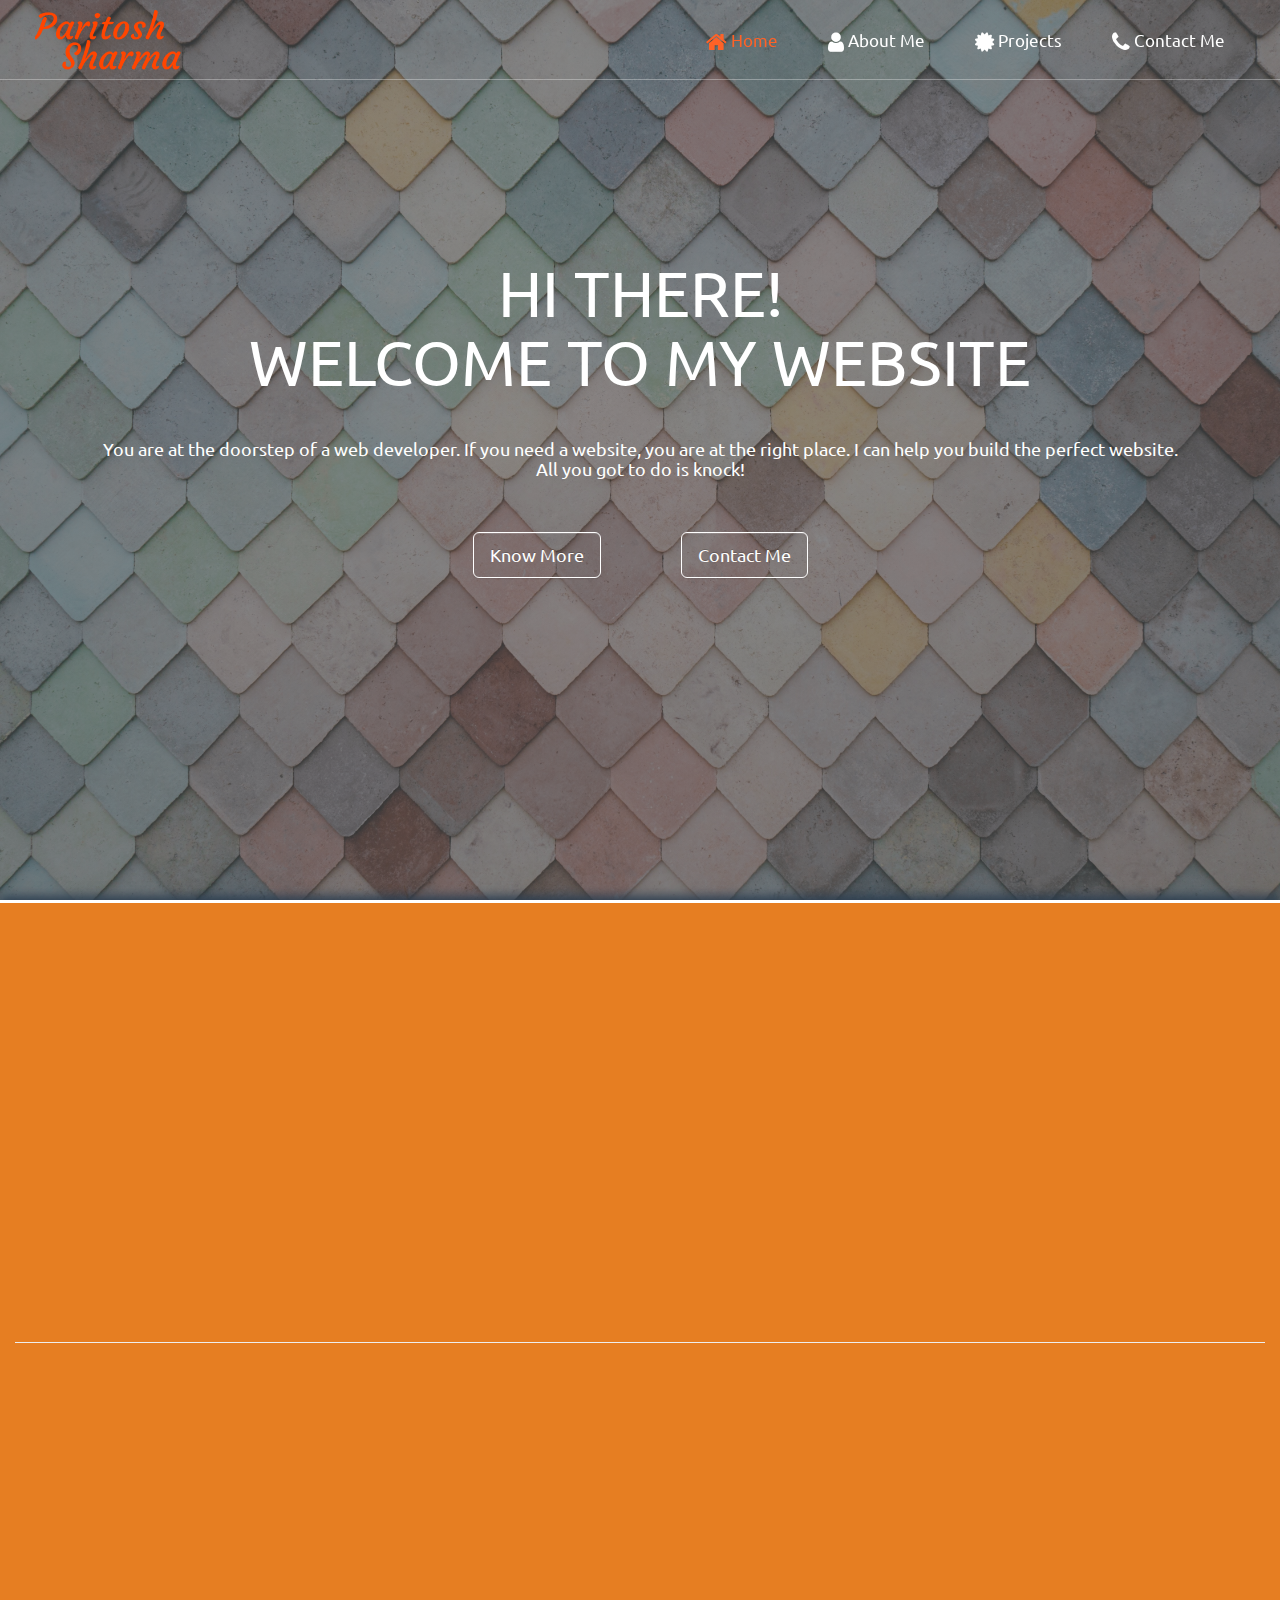
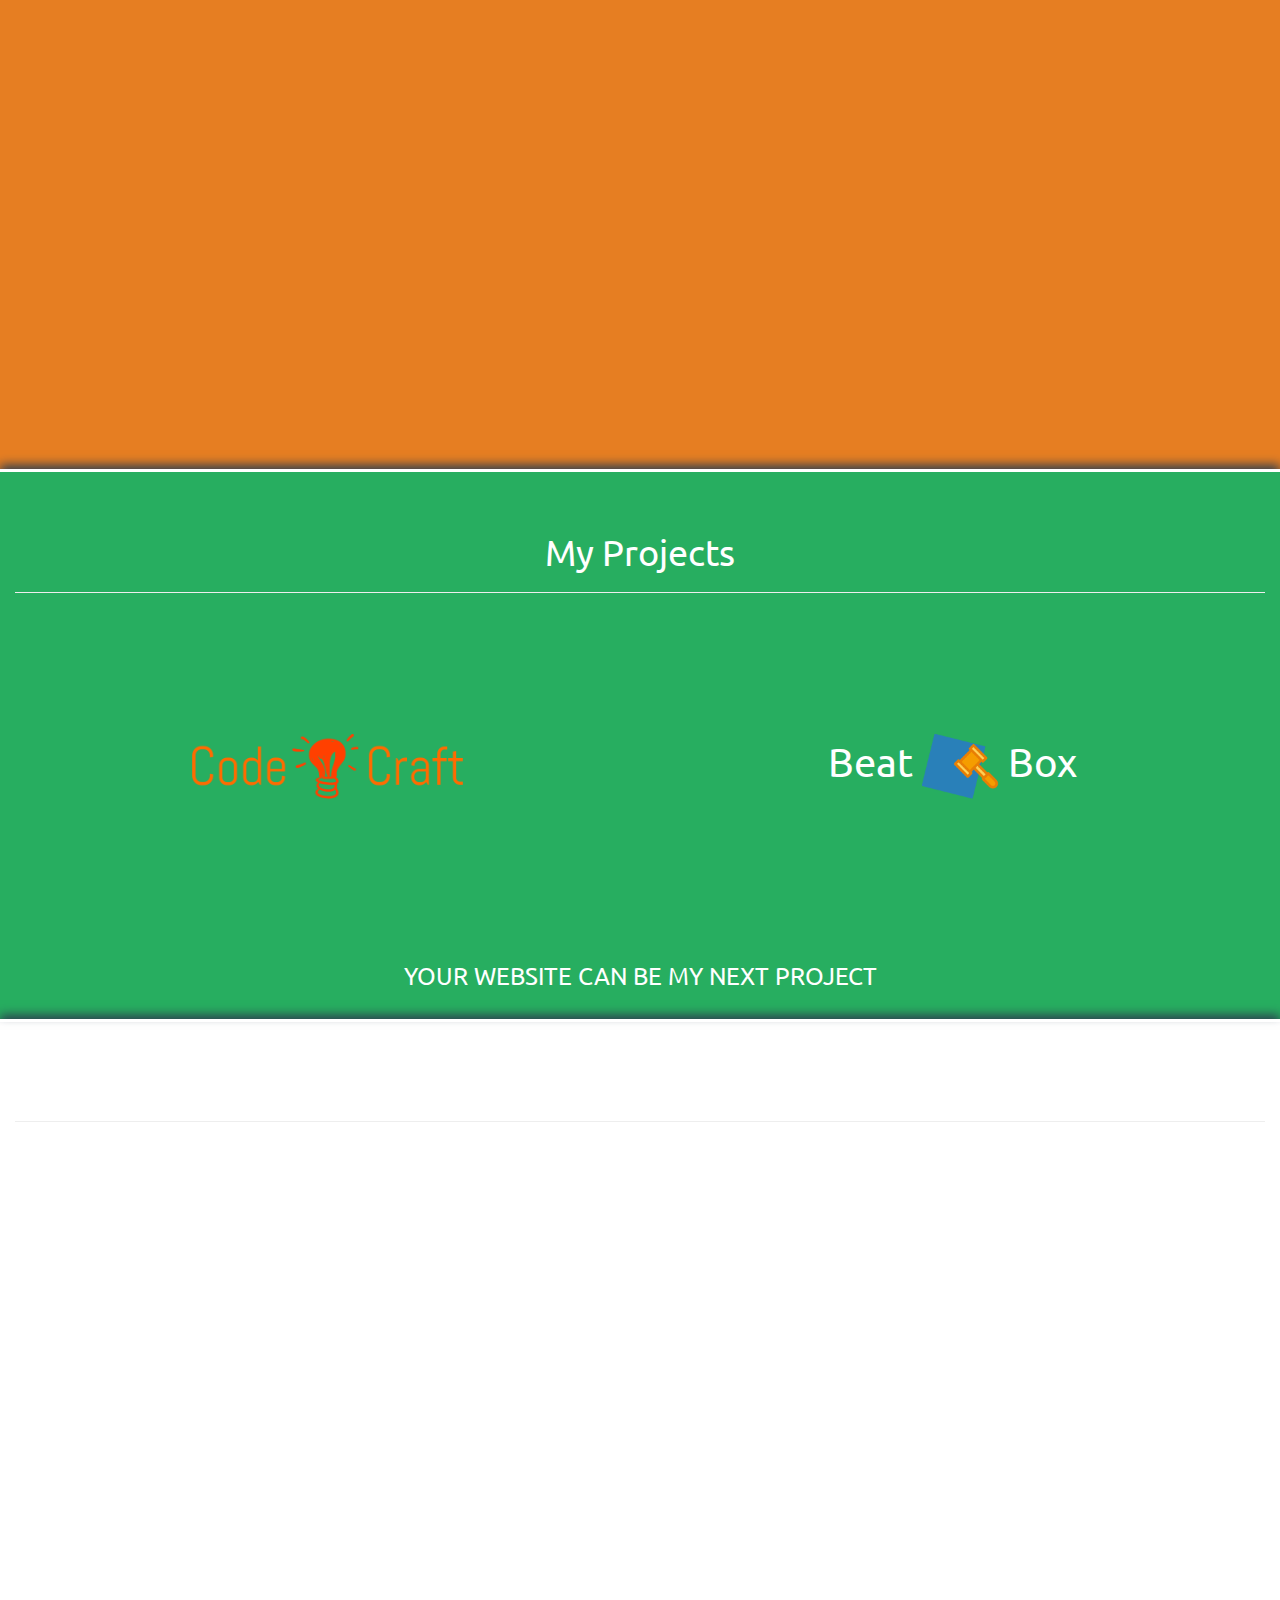
<file: index.html>
<!doctype html><html><head><meta charset="utf-8"><meta http-equiv="X-UA-Compatible" content="IE=edge"><meta name="viewport" content="width=device-width, initial-scale=1"><link rel="stylesheet" href="bootstrap/css/bootstrap.min.css"><link rel="stylesheet" href="bootstrap/css/bootstrap-theme.min.css"><link rel="stylesheet" href="font-awesome-4.7.0/css/font-awesome.min.css"><link rel="stylesheet" href="animate.css"><link rel="stylesheet" href="style.css"><link rel=icon href="toplogo.png"><script src="jquery-3.1.1.js"></script><script src="bootstrap/js/bootstrap.min.js"></script><script src="jquery.waypoints.min.js"></script><script src="flip.min.js"></script><script src="site.js"></script><title>Paritosh Sharma</title></head><body data-spy="scroll" data-target=".scrollnav" data-offset="200"><div class="container-fluid"><nav class="navbar navbar-default" id="main-nav"> <div class="container-fluid"><div class="navbar-header"> <button type="button" class="navbar-toggle collapsed" data-toggle="collapse" data-target="#mynav" aria-expanded="false"><span class="sr-only">Toggle navigation</span><span class="icon-bar"></span> <span class="icon-bar"></span><span class="icon-bar"></span> </button> <a class="navbar-brand" style="text-align: center"href="#"><img class="img-responsive" id="mylogo" src="mylogo.png"></a> </div><div class="collapse navbar-collapse" id="mynav"> <ul class="nav navbar-nav navbar-right"><li class="active" id="home0"><a href="#home"><i class="fa fa-home fa-lg"></i> Home</a></li><li id="about0"><a href="#aboutme"><i class="fa fa-user fa-lg"></i> About Me</a></li><li id="project0"><a href="#projects"><i class="fa fa-certificate fa-lg" aria-hidden="true"></i> Projects</a></li><li id="contact0"><a href="#contactme"><i class="fa fa-phone fa-lg" aria-hidden="true"></i> Contact Me</a></li></ul></div></div></nav></div><div class="container-fluid"><nav class="navbar navbar-default navbar-fixed-top scrollnav" id="scroll-nav"> <div class="container-fluid"><div class="navbar-header"> <button type="button" class="navbar-toggle collapsed" data-toggle="collapse" data-target="#mynav1" aria-expanded="false"><span class="sr-only">Toggle navigation</span><span class="icon-bar" style="background-color: black !important"></span> <span class="icon-bar" style="background-color: black !important"></span><span class="icon-bar" style="background-color: black !important"></span> </button> <a class="navbar-brand" style="text-align: center"href="#"><img class="img-responsive" id="mylogo" src="mylogo.png"></a> </div><div class="collapse navbar-collapse" id="mynav1"> <ul class="nav navbar-nav navbar-right"><li class="active" id="home1"><a href="#home"><i class="fa fa-home fa-lg"></i> Home</a></li><li id="about1"><a href="#aboutme"><i class="fa fa-user fa-lg"></i> About Me</a></li><li id="project1"><a href="#projects"><i class="fa fa-certificate fa-lg" aria-hidden="true"></i> Projects</a></li><li id="contact1"><a href="#contactme"><i class="fa fa-phone fa-lg" aria-hidden="true"></i> Contact Me</a></li></ul></div></div></nav></div><div class="jumbotron" id="home"><h1>HI THERE!<br>WELCOME TO MY WEBSITE</h1><h4>You are at the doorstep of a web developer. If you need a website, you are at the right place. I can help you build the perfect website.<br>All you got to do is knock!</h4><button type="button" id="mainknowbtn" class="btn btn-primary btn-lg">Know More</button><button type="button" id="mainconbtn" class="btn btn-success btn-lg">Contact Me</button></div><div class="container-fluid" id="aboutme"><div class="page-header"><img class="img-responsive img-circle center-block" id="mypic" src="paritosh.jpg"><br><h1 class="con">Hi! I'm Paritosh Sharma</h1></div><h4 class="con">I am a student currently studying in Birla Institute of Technology Mesra, India. I am a Computer Science undergrad by education and a web developer by passsion. I believe in a proper balance between content and design and aim to provide the best experience to the user. I use the latest web technologies available to produce cross-browser compatible, responsive websites. I am primarily a front-end web developer but can handle small backend stuffs too. It is always my pleasure to give the best i can and help people in getting just the right thing they have in mind.</h4><h2 id="abt2" class="cdo">What I Can Do</h2><div class="row"><div class="col-md-6 cdo"><i class="fa fa-desktop fa-3x" aria-hidden="true"></i><br><h3>Development</h3><br><p>I can work efficiently in a team as well as individually to make responsive websites. I can help you build a fully working website shaped according to your requirements. If required i can also handle basic backend-tasks.</p></div><div class="col-md-6 cdo"><i class="fa fa-paint-brush fa-3x" aria-hidden="true"></i><br><h3>Design</h3><br><p>I am primarily a front-end developer and therefore can help you with the outline and design of your website. I can implement and utilize the latest designs to improve the user experience of your website.</p></div></div><h2 id="quote">In today's world websites are'nt just sources of information, they are an experience and i work every second to make that experience memorable.</h2></div><div class="container-fluid" class="page-header" id="projects"><h1 id="#projectheading" class="page-header">My Projects</h1><div class="col-sm-6" id="codecraft-con"><div id="code-card" class="projectcard"><div id="projectcode1" style="display:flex;justify-content:center;align-items:center;" class="front"><h2><img class="img-responsive center-block" src="logo.png"></h2></div><div id="projectcode2" class="back"><p>CodeCraft is a tutorial website which i developed with five other developers to help students learn development. This site hosts content for various languages as well as algorithms and data-structures. It includes videos, with a coustom video player build with VideoJS, ebooks and textual content. Now content from various sources is available at a single place.</p><a href="/codecraft" target="_blank" class="btn btn-success">Visit Now</a><a class="btn btn-primary">View on Github</a></div></div></div><div class="col-sm-6" id="beatbox-con"><div id="beat-card" class="projectcard"><div id="projectbeat1" style="display:flex;justify-content:center;align-items:center;" class="front"><h2>Beat <img src=logo2.png> Box</h2></div><div id="projectbeat2" class="back"><p>Beat Box is a fun game designed to test one's reflexes. It is a single page html5 game built using Bootstrap and Jquery and is mobile compatible. The player can choose from 2 modes, keyboard and mouse, and has to beat boxes of a specific color in time. Soon a new version of the game will be released which will include highscores.</p><a href="/beatbox" target="_blank" class="btn btn-success">Play Now</a><a href="https://github.com/pari08tosh/beatbox" target="_blank" class="btn btn-primary">View on Github</a></div></div></div><h3 id="projectbase">YOUR WEBSITE CAN BE MY NEXT PROJECT</h3></div><div class="container-fluid" id="contactme"><div class="page-header" id="contactheading"><h1>Contact Me</h1></div><div class="row"><div class="col-md-6 contactdiv" id="formleft"><div class="col-md-12"><br><br><h2>Leave a Message</h2><form method="post" action="/message"><div class="col-xs-6 form_div"><span class="formlable">Name</span><input type="text" name="Name" class="formele" required></div><div class="col-xs-6 form_div"><span class="formlable">E-Mail</span><input type="text" name="email" class="formele" required></div><div class="col-xs-6 form_div"><span class="formlable">Contact No</span><input type="text" name="contact" class="formele" required></div><div class="col-xs-6 form_div"><span class="formlable">Organization</span><input type="text" name="org" class="formele"></div><div class="col-xs-12 form_div"><textarea class="formele" name="message" rows="3" cols="30" id="contact-message" placeholder="Your Message:- Hey Paritosh i love your designs..." required></textarea></div><button type="submit" class="btn btn-default"><i class="fa fa-paper-plane sendbtn"></i>Send</button></form></div></div><div class="col-md-6 contactdiv" id="formright"><br><br><h2>Find Me At</h2><div class="col-sm-6 det1 addre"><p><i class="fa fa-map-marker fa-2x"></i><br><br>Room No - 89, Hostel 7, BIT Mesra, Ranchi, Jharkhand, India - 835215</p></div><div class="col-sm-6 det1"><a href="https://www.google.co.in/maps/place/Boy's+Hostel+7/@23.4342198,85.3971576,12z/data=!4m5!3m4!1s0x0:0x7122b29db9eacc99!8m2!3d23.4245233!4d85.4321444" alt="Map Location" target="_blank"><img class="img-responsive img-thumbnail" src="map.png"></a></div><div class="col-sm-6 det2"><p><i class="fa fa-envelope fa-2x" aria-hidden="true"></i>paritosh0807@gmail.com</p></div><div class="col-sm-6 det2"><p><i class="fa fa-phone fa-2x" aria-hidden="true"></i>+91 - 7292887882</p></div><div class="col-xs-12 det3"><a href="https://www.facebook.com/paritosh080797" style="color: white"target="_blank"><i class="fa fa-facebook fa-2x" aria-hidden="true"></i></a><a href="https://github.com/pari08tosh" style="color: white" target="_blank"><i class="fa fa-github fa-2x" aria-hidden="true"></i></a><a href="mailto:paritosh0807@gmail.com" target="_blank" style="color: white"><i class="fa fa-envelope fa-2x" aria-hidden="true"></i></a></div></div></div></div></body></html>
</file>
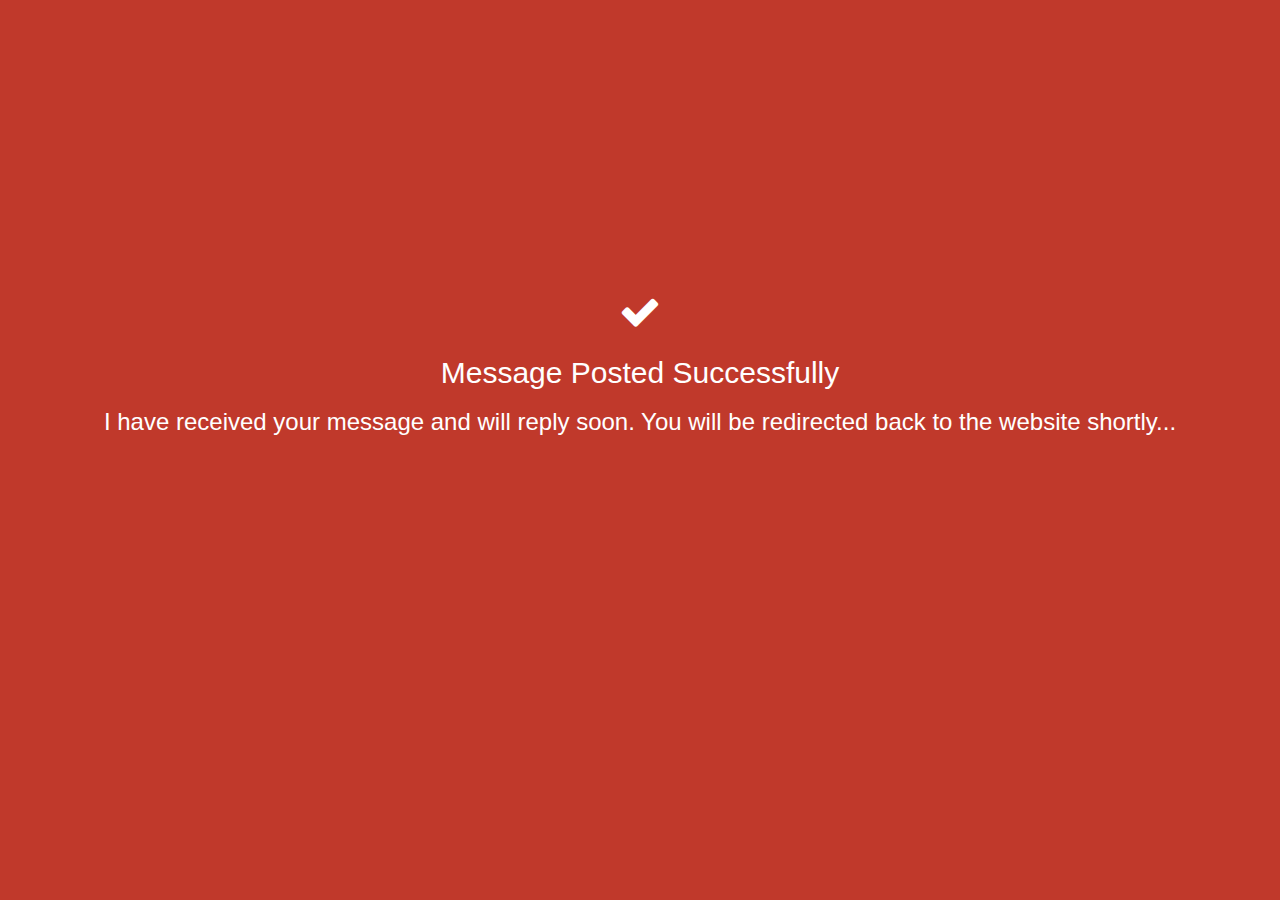
<file: message.html>
<!doctype html>
<html>
	<head>
		<meta charset="utf-8">
		<meta http-equiv="X-UA-Compatible" content="IE=edge">
		<meta name="viewport" content="width=device-width, initial-scale=1">
		<link rel="stylesheet" href="bootstrap/css/bootstrap.min.css">
		<link rel="stylesheet" href="bootstrap/css/bootstrap-theme.min.css">
		<script src="jquery-3.1.1.js"></script>
		<script src="bootstrap/js/bootstrap.min.js"></script>
		<link rel="stylesheet" href="message.css">
		<script src="message.js"></script>
	</head>
	<body>
		<div class="container-fluid">
			<div class="row">
				<link rel="stylesheet" href="font-awesome-4.7.0/css/font-awesome.min.css">
				<h1><i class="fa fa-check" aria-hidden="true" fa-4x></i></h1>
				<h2>Message Posted Successfully</h2>
				<h3>I have received your message and will reply soon. You will be redirected back to the website shortly...</h3>
			</div>
		</div>
	</body>
</html>
</file>
<file: style.css>
@font-face{font-family: "ubuntu"; src: url("Fonts/Ubuntu/Ubuntu-Regular.ttf");}@font-face{font-family: "pacifico"; src: url("Fonts/Pacifico/Pacifico-Regular.ttf");}html, body, window{transition: scroll .5s; outline: none;}#main-nav{font-family: ubuntu; z-index: 10; margin: 0px; box-shadow: none; position: absolute; height: 80px; border: none; border-bottom: 1px solid rgba(253, 252, 252, 0.33); border-radius: 0px; left: 0px; width: 100%; background-color: transparent; background-image: none; transition: all .5s ease-in;}#main-nav fa{padding-right: 10px;}/* title */#main-nav .navbar-brand{transition: all .3s ease-in; text-shadow: none; padding: 10px; margin-left: 10px !important;}#main-nav .navbar-brand img{height: 60px; width: auto;}#main-nav .navbar-brand:hover,#main-nav .navbar-brand:focus{color: #ff6227; box-shadow: none;}#mynav fa{padding-right: 10px;}/* link */#main-nav .navbar-nav{margin-right: 0px !important;}#main-nav .navbar-nav > li > a{color: white; font-size: 120%; margin: 15px 10px 20px 10px; padding: 15px 15px 10px 15px; transition: all .3s linear; text-shadow: none; cursor: pointer;}#main-nav .navbar-nav > li > a fa{margin-right: 10px;}#main-nav .navbar-nav > li > a:hover,#main-nav .navbar-nav > li > a:focus{color: orangered;}.in{background-color: rgba(29, 29, 29, 0.63);}.in li{text-align: center; margin: 0px !important;}.in li a{margin-right: 0px !important; border-bottom: none;}#main-nav .navbar-nav > .active > a,#main-nav .navbar-nav > .active > a:hover,#main-nav .navbar-nav > .active > a:focus{color: #ff6227; background-color: transparent; background-image: none; box-shadow: none;}#main-nav .navbar-nav > .open > a,#main-nav .navbar-nav > .open > a:hover,#main-nav .navbar-nav > .open > a:focus{color: #ff6227; background-color: white;}/* caret */#main-nav .navbar-nav > .dropdown > a .caret{border-top-color: #777; border-bottom-color: #777;}#main-nav .navbar-nav > .dropdown > a:hover .caret,#main-nav .navbar-nav > .dropdown > a:focus .caret{border-top-color: #333; border-bottom-color: #333;}#main-nav .navbar-nav > .open > a .caret,#main-nav .navbar-nav > .open > a:hover .caret,#main-nav .navbar-nav > .open > a:focus .caret{border-top-color: #555; border-bottom-color: #555;}/* mobile version */#main-nav .navbar-toggle{border-color: transparent; margin: 15px 10px 20px 10px; padding: 15px 15px 10px 15px;}#main-nav .navbar-toggle:hover,#main-nav .navbar-toggle:focus{background-color: transparent;}#main-nav .navbar-toggle .icon-bar{background-color: white !important;}@media (max-width: 767px){#main-nav .navbar-nav .open .dropdown-menu > li{background-color: white !important; border: 1px solid white !important;}#main-nav .navbar-nav .open .dropdown-menu > li > a:hover, #main-nav .navbar-nav .open .dropdown-menu > li > a:focus{color: #333;}}#scroll-nav{font-family: ubuntu; margin: 0px; height: 60px; z-index: 5; opacity: 0; box-shadow: 0px 1px 5px #000; border: none; border-bottom: 1px solid rgba(78, 78, 78, 0.33); border-radius: 0px; left: 0px; width: 100%; background-color: white; background-image: none; transition: all .5s ease-in;}#scroll-nav button{color: black;}/* title */#scroll-nav .navbar-brand{transition: all .3s ease-in; text-shadow: none; padding: 10px; margin-left: 10px !important;}#scroll-nav .navbar-brand img{height: 40px; width: auto;}#scroll-nav .navbar-brand:hover,#scroll-nav .navbar-brand:focus{color: #ff6227; box-shadow: none;}#mynav fa{padding-right: 10px;}/* link */#scroll-nav .navbar-nav{margin-right: 0px !important;}#scroll-nav .navbar-nav > li > a{color: #5f5f5f; font-size: 120%; margin: 10px 10px 5px 10px; padding: 10px 15px 5px 15px; transition: all .3s linear; text-shadow: none;}#scroll-nav .navbar-nav > li > a fa{margin-right: 10px;}#scroll-nav .navbar-nav > li > a:hover,#scroll-nav .navbar-nav > li > a:focus{color: #ff6227;}.in{background-color: rgba(29, 29, 29, 0.63);}.in li{text-align: center; margin: 0px !important;}.in li a{margin-right: 0px !important; border-bottom: none;}#scroll-nav .navbar-nav > .active > a,#scroll-nav .navbar-nav > .active > a:hover,#scroll-nav .navbar-nav > .active > a:focus{color: #ff6227; background-color: transparent; background-image: none; box-shadow: none;}#scroll-nav .navbar-nav > .open > a,#scroll-nav .navbar-nav > .open > a:hover,#scroll-nav .navbar-nav > .open > a:focus{color: #ff6227; background-color: white;}/* caret */#scroll-nav .navbar-nav > .dropdown > a .caret{border-top-color: #777; border-bottom-color: #777;}#scroll-nav .navbar-nav > .dropdown > a:hover .caret,#scroll-nav .navbar-nav > .dropdown > a:focus .caret{border-top-color: #333; border-bottom-color: #333;}#scroll-nav .navbar-nav > .open > a .caret,#scroll-nav .navbar-nav > .open > a:hover .caret,#scroll-nav .navbar-nav > .open > a:focus .caret{border-top-color: #555; border-bottom-color: #555;}/* mobile version */#scroll-nav .navbar-toggle{color: black; border-color: transparent; margin: 10px 10px 10px 10px; padding: 10px 15px 10px 15px;}#scroll-nav .navbar-toggle:hover,#scroll-nav .navbar-toggle:focus{background-color: transparent;}#scroll-nav .navbar-toggle .icon-bar{background-color: white !important;}@media (max-width: 767px){#scroll-nav .navbar-nav .open .dropdown-menu > li{background-color: white !important; border: 1px solid white !important;}#scroll-nav .navbar-nav .open .dropdown-menu > li > a:hover, #scroll-nav .navbar-nav .open .dropdown-menu > li > a:focus{color: #333;}}.jumbotron{font-family: ubuntu; text-align: center; color: white; background: linear-gradient(rgba(82, 80, 80, 0.6), rgba(82, 80, 80, 0.6)), url("jumbo2.jpg"); background-attachment: fixed; background-size: cover; min-height: 100vh; margin-bottom: 0px;}.jumbotron h1, .jumbotron h4{position: relative; top: 20vh; padding: 10px; margin: 20px;}.jumbotron h4{padding: 1% 3% 1% 3%;}.jumbotron button{position: relative; top: 20vh; margin: 20px 40px 20px 40px; background-image: none; background-color: transparent; border: 1px solid white; transition: all 0.5s;}#aboutme{font-family: ubuntu; border-top: outset 3px white; box-shadow: 0px -4px 10px #2c3e50; background-color: #e67e22; color: white; text-align: center;}#aboutme img{opacity: 0; height: 300px; width: auto; padding: 30px 20px 10px 20px;}#aboutme h4{padding: 2% 5% 2% 5%;}#aboutme #abt2{padding: 20px; text-decoration: underline;}#aboutme .con{opacity: 0;}#aboutme .cdo{padding: 10px 50px 10px 50px; opacity: 0;}#aboutme #quote{font-family: pacifico; padding: 7% 2% 5% 2%; opacity: 0;}#projects{font-family: ubuntu; border-top: outset 3px white; box-shadow: 0px -4px 10px #2c3e50; color: white; background-color: #27ae60; background-size: cover; background-position: bottom; background-repeat: no-repeat; background-attachment: fixed; text-align: center; align-content: center; align-items: center;}#projects h1, #projects .jumbotron h4, .jumbotron #projects h4{padding: 20px;}#projects h1, #projects .jumbotron h4, .jumbotron #projects h4{overflow: hidden; text-align: center;}#projects h3{padding: 0px 0px 20px 0px;}#projects #code-card{margin: 2% 5% 10% 5%;}#projects #projectcode1{transform: translate(0px, 90px); cursor: pointer; transition: all 0.5s;}#projects #projectcode1 img{height: 65px; width: auto;}#projects #projectcode1 h2{font-size: 40px;}#projects #projectcode2{transition: all 0.5s; opacity: 0; text-align: center;}#projects #projectcode2 h2{font-size: 30px;}#projects #projectcode2 p{padding: 10px;}#projects #projectcode2 .btn{margin: 10px 15px;}#projects #beatbox-con{position: relative;}#projects #beat-card{margin: 2% 5% 10% 5%;}#projects #projectbeat1{transform: translate(0px, 90px); cursor: pointer; transition: all 0.5s;}#projects #projectbeat1 img{height: 65px; width: auto;}#projects #projectbeat1 h2{font-size: 40px; color: white;}#projects #projectbeat2{transition: all 0.5s; opacity: 0;}#projects #projectbeat2 h2{font-size: 35px;}#projects #projectbeat2 p{padding: 10px;}#projects #projectbeat2 .btn{margin: 10px 15px;}#contactme{z-index: 100; border-top: outset 3px white; box-shadow: 0px -4px 10px #2c3e50; background: linear-gradient(rgba(116, 116, 116, 0.6), rgba(116, 116, 116, 0.6)), url("contact.jpg"); background-size: cover; background-position: center; background-repeat: no-repeat; background-attachment: fixed; font-family: ubuntu; color: white; text-align: center;}#contactme img{height: 250px; width: 400px;}#contactme .det1{margin: 30px 0px; font-size: 120%;}#contactme .det1:hover .det1 .fa{color: #ff4500;}#contactme .det2{margin: 10px 0px 20px 0px; font-size: 120%;}#contactme .fa{position: relative; top: 5px; left: -3px;}#contactme img{height: 150px;}#contactme .addre{position: relative; top: 20px;}#contactme .btn{background-color: transparent; background-image: none; color: white; margin: 5px 0px 20px 0px; text-decoration: none; text-shadow: none; transition: all .3s;}#contactme .btn:hover{background-color: #ff6227; text-shadow: 0px 0px 10px #ff6227;}#contactme .sendbtn{top: 0px; left: -3px;}#contactme .det3{text-decoration: none; color: white !important;}#contactme .det3 .fa{color: white; padding: 20px 30px; cursor: pointer; transition: all .5s;}#contactme .det3 .fa:hover{color: #ff6227; transform: scale(1.2);}#contactme h1, #contactme .jumbotron h4, .jumbotron #contactme h4, #contactme h2{text-align: center;}#contactme .form_div{font-size: 120%;}#contactme .form_div .formlable{position: absolute; top: 35px; text-align: right; transition: all .5s;}#contactme .form_div input, #contactme .form_div textarea{background-color: transparent; border: none; border-bottom: 2px solid white; width: 100%; margin: 30px 0px; transition: all .5s;}#contactme .form_div textarea{border: 2px solid white; width: 95%; border-radius: 3px; margin: 30px 0px;}#contactme h1, #contactme .jumbotron h4, .jumbotron #contactme h4{overflow: hidden; text-align: center;}.contactdiv{color: white; transition: 2s;}input:focus{outline: none;}/*# sourceMappingURL=style.css.map */
</file>
<file: message.css>
div {
  display: none;
  margin: 0px;
  height: 100vh;
  background-color: #c0392b;
  text-align: center;
  color: white;
  font-family: sans-serif; }
  div h2, div h3, div h1 {
    position: relative;
    top: 30vh; }
  div h1 {
    font-size: 300%; }

/*# sourceMappingURL=message.css.map */
</file>
